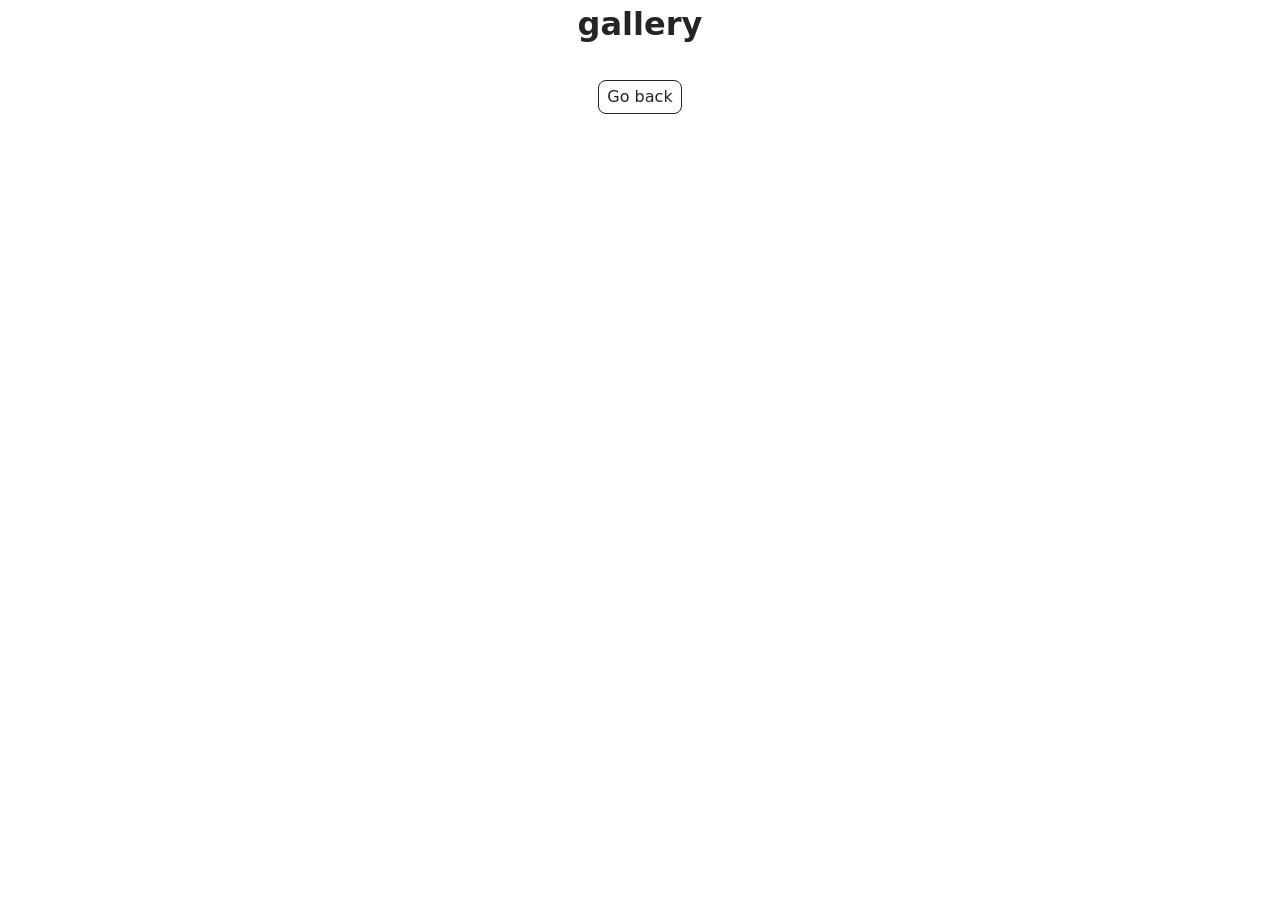
<file: src/1-gallery.html>
<!DOCTYPE html>
<html lang="en">
  <head>
    <meta charset="UTF-8" />
    <meta http-equiv="X-UA-Compatible" content="IE=edge" />
    <meta name="viewport" content="width=device-width, initial-scale=1.0" />
    <title>Page 2</title>
    <link rel="stylesheet" href="./css/styles.css" />
    <link rel="stylesheet" href="./css/1-gallery.css" />
  </head>
  <body>
    <main>
      <div class="container">
        <h1 class="main-title">gallery</h1>
        <a class="back-link" href="./index.html">Go back</a>
      </div>
    </main>

    <ul class="gallery"></ul>

    <script type="module" src="./js/1-gallery.js"></script>
  </body>
</html>
</file>
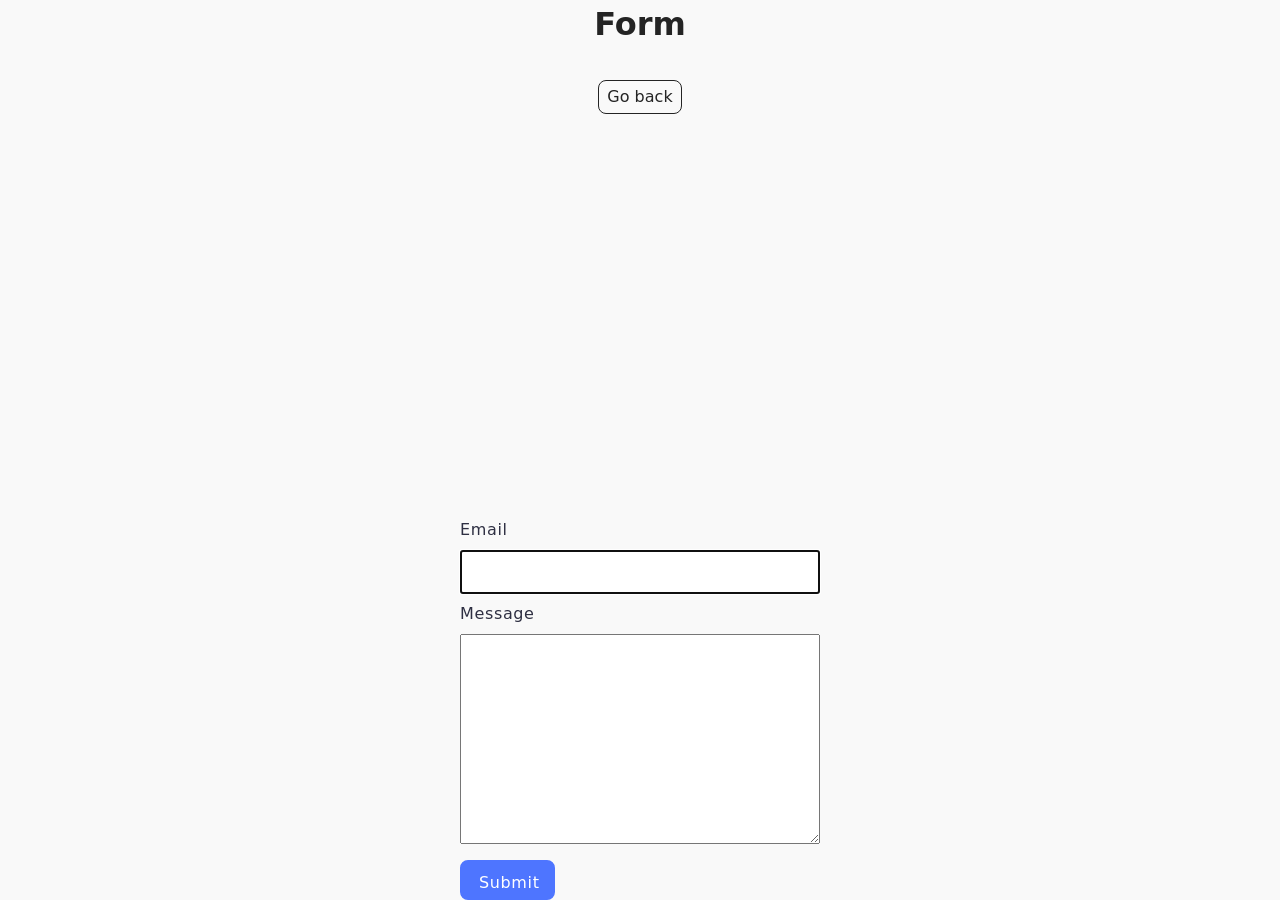
<file: src/2-form.html>
<!DOCTYPE html>
<html lang="en">
  <head>
    <meta charset="UTF-8" />
    <meta http-equiv="X-UA-Compatible" content="IE=edge" />
    <meta name="viewport" content="width=device-width, initial-scale=1.0" />
    <title>Page 3</title>
    <link rel="stylesheet" href="./css/styles.css" />
    <link rel="stylesheet" href="./css/2-form.css" />
  </head>
  <body>
    <main>
      <div class="container">
        <h1 class="main-title">Form</h1>
        <a class="back-link" href="./index.html">Go back</a>
      </div>
    </main>
    <form class="feedback-form" autocomplete="off">
      <label class="user-info">
        Email
        <input type="email" name="email" autofocus />
      </label>
      <label class="user-info">
        Message
        <textarea name="message" rows="8" placeholder="Type area"></textarea>
      </label>
      <button class="button" type="submit">Submit</button>
    </form>

    <script src="./js/2-form.js"></script>
  </body>
</html>
</file>
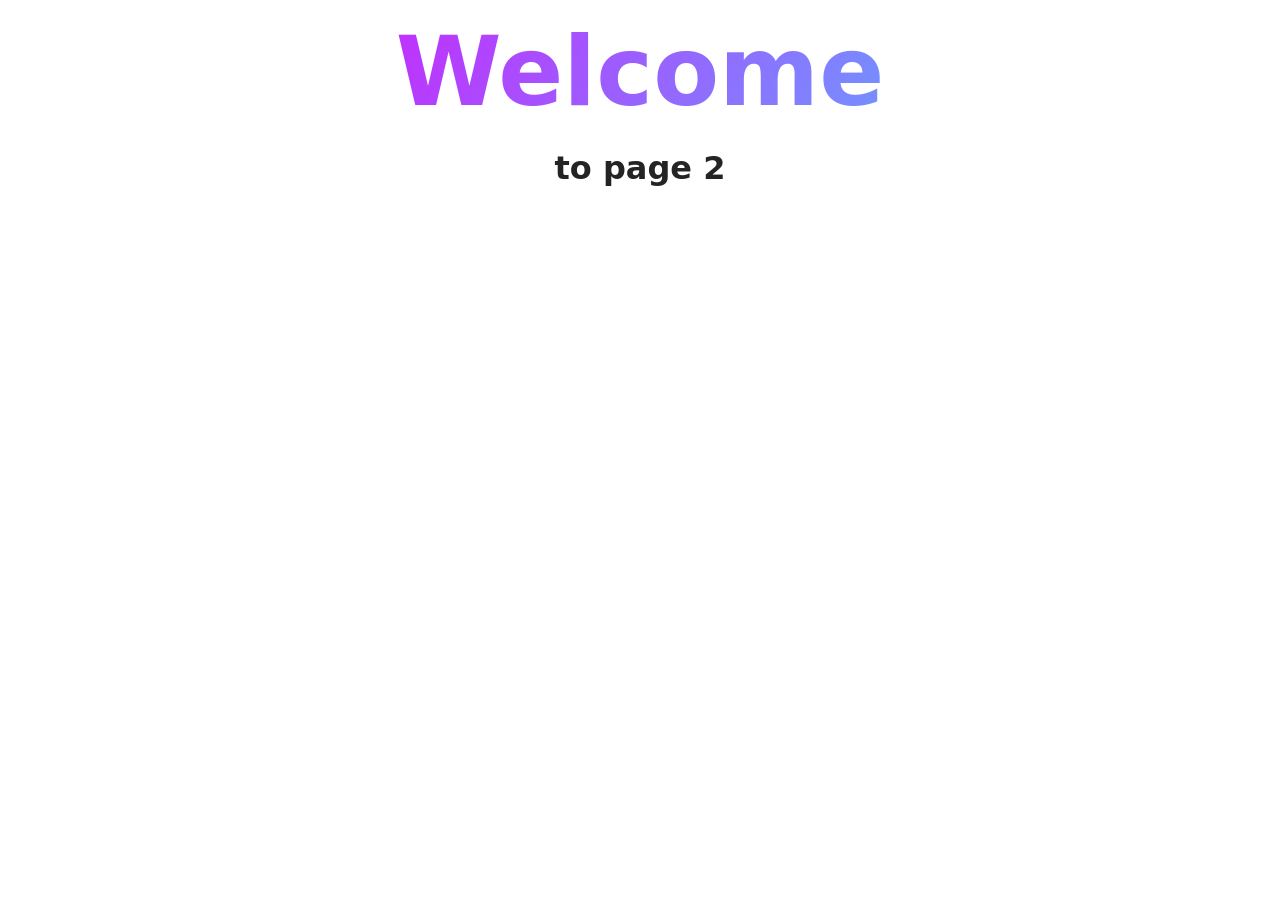
<file: src/page-2.html>
<!DOCTYPE html>
<html lang="en">
  <head>
    <meta charset="UTF-8" />
    <meta http-equiv="X-UA-Compatible" content="IE=edge" />
    <meta name="viewport" content="width=device-width, initial-scale=1.0" />
    <title>Page 2</title>
    <link rel="stylesheet" href="./css/styles.css" />
  </head>
  <body>
    <load
      src="./partials/header.html"
      icon-path="./img/sprite.svg#logo"
      highlight-act="active"
    />

    <main>
      <div class="container">
        <h1 class="main-title">
          <span class="main-title-gradient">Welcome</span> to page 2
        </h1>
        <load src="./partials/back-link.html" />
      </div>
    </main>

    <load src="./partials/footer.html" />
  </body>
</html>
</file>
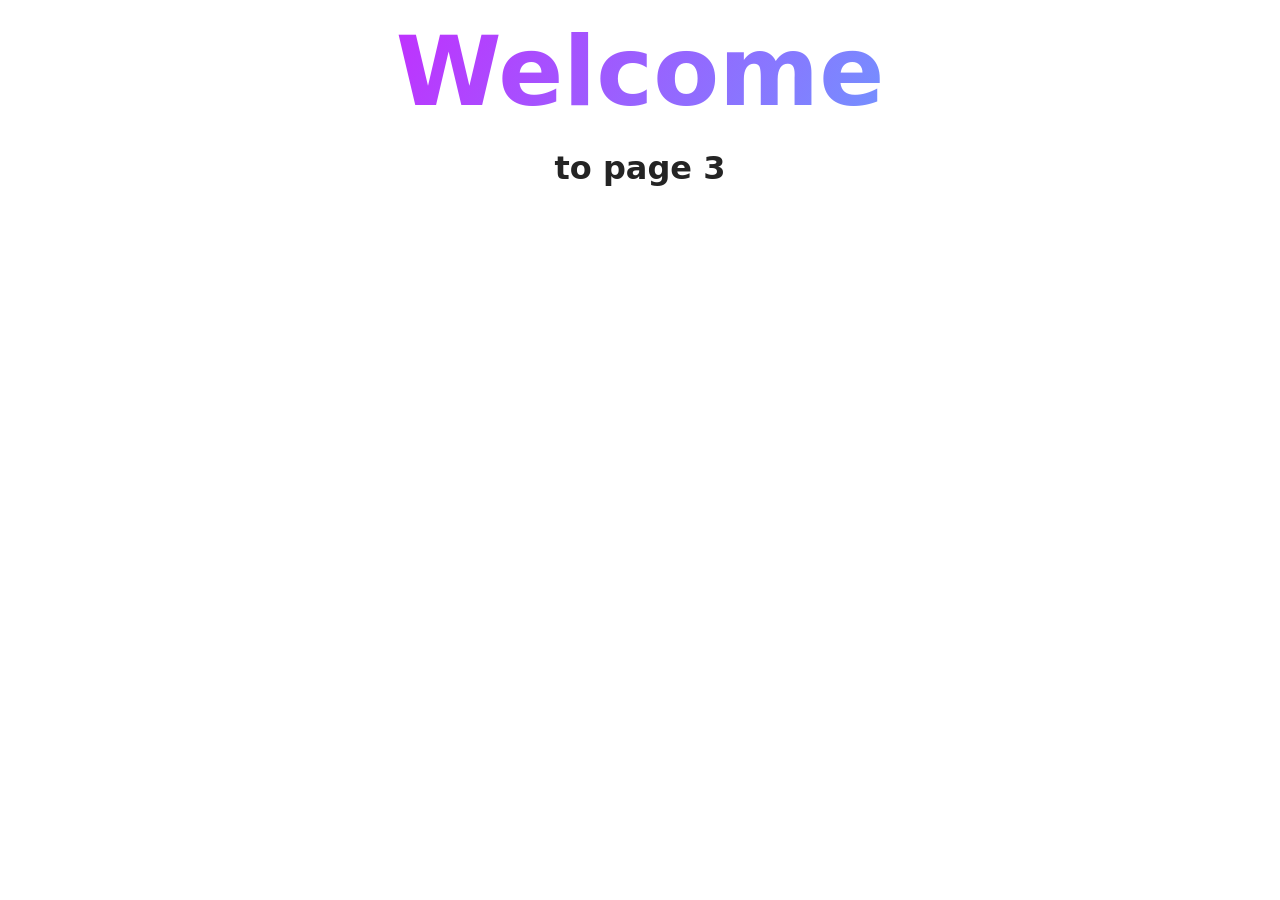
<file: src/page-3.html>
<!DOCTYPE html>
<html lang="en">
  <head>
    <meta charset="UTF-8" />
    <meta http-equiv="X-UA-Compatible" content="IE=edge" />
    <meta name="viewport" content="width=device-width, initial-scale=1.0" />
    <title>Page 3</title>
    <link rel="stylesheet" href="./css/styles.css" />
  </head>
  <body>
    <load
      src="./partials/header.html"
      icon-path="./img/sprite.svg#logo"
      highlight-curr="active"
    />

    <main>
      <div class="container">
        <h1 class="main-title">
          <span class="main-title-gradient">Welcome</span> to page 3
        </h1>
        <load src="./partials/back-link.html" />
      </div>
    </main>

    <load src="./partials/footer.html" />
  </body>
</html>
</file>
<file: src/css/styles.css>
/**
  |============================
  | include css partials with
  | default @import url()
  |============================
*/
/* Common styles */
@import url('./reset.css');
@import url('./base.css');
@import url('./container.css');
@import url('./animations.css');

/* Sections style */
@import url('./header.css');
@import url('./vite-promo.css');
@import url('./badges.css');
@import url('./back-link.css');
@import url('./footer.css');
</file>
<file: src/css/1-gallery.css>
.gallery {
  display: flex;
  flex-wrap: wrap;
  gap: 24px 24px;
  justify-content: center;
  padding: 0;
  list-style: none;
}

.gallery-item {
  height: 200px;
  flex: 0 0 calc((100% - 48px) / 3);
  list-style: none;
  overflow: hidden;
  position: relative;
}

.gallery-item:hover {
  transform: scale(1.05);
}

.gallery-link {
}

.gallery-image {
  width: 100%;
  height: 100%;
  object-fit: cover;
  display: block;
  transition: transform 0.3s ease;
}
</file>
<file: src/css/2-form.css>
body {
  margin: 0;
  height: 100vh;
  display: flex;
  justify-content: center;
  align-items: center;
  background-color: #f9f9f9;
}

.feedback-form {
  flex-direction: column;
  display: flex;
  gap: 8px;
  width: 360px;
}
.user-info {
  font-family: var(--font-family);
  font-weight: 400;
  font-size: 16px;
  line-height: 150%;
  letter-spacing: 0.04em;
  color: #2e2f42;
  display: flex;
  flex-direction: column;
  width: 100%;
}
.user-info input,
.user-info textarea {
  margin-top: 8px;
  padding: 8px;
  font-size: 16px;
  width: 100%;
  box-sizing: border-box;
  font-family: var(--font-family);
  font-weight: 400;
  font-size: 16px;
  line-height: 150%;
  letter-spacing: 0.04em;
  color: #2e2f42;
}

textarea::placeholder {
  opacity: 0;
  transition: opacity 0.2s ease;
}

textarea:focus::placeholder {
  font-family: var(--font-family);
  font-weight: 400;
  font-size: 16px;
  line-height: 150%;
  letter-spacing: 0.04em;
  color: #2e2f42;
  opacity: 1;
}

.button {
  margin-top: 8px;
  border-radius: 8px;
  padding: 8px 16px;
  width: 95px;
  height: 40px;
  background: #4e75ff;
  border: solid #4e75ff;
  font-family: var(--font-family);
  font-weight: 500;
  font-size: 16px;
  line-height: 150%;
  letter-spacing: 0.04em;
  color: #fff;
}

.button:hover {
  background: #6c8cff;
  border: solid #6c8cff;
}
</file>
